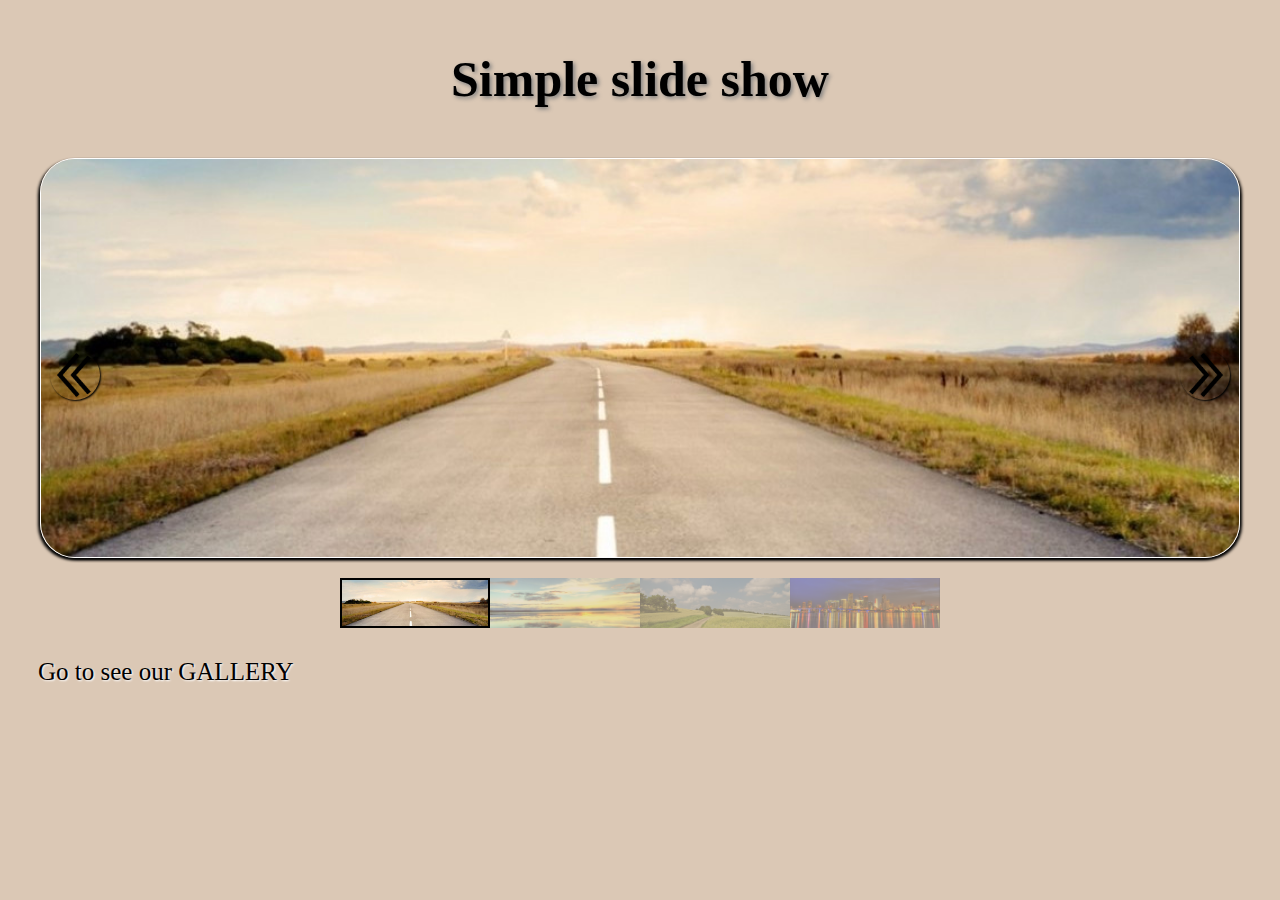
<file: index.html>
<!DOCTYPE html>
<html>
<head>
	<title>SLIDER</title>
	<meta charset="utf-8">
	<link rel="stylesheet" type="text/css" href="./CSS/styles.css">
</head>
<body>
	<h1>Simple slide show</h1>
	<img class="leftArrow" src="./img/left.png" alt="leftArrow">
	<div class="container">
		<div class="slider">
			<img alt="someImg">
			<img alt="someImg">
			<img alt="someImg">
			<img alt="someImg">
		</div>
	</div>
	<img class="rightArrow" src="./img/right.png" alt="rightArrow">
	
	<div class="thumbnails">
		<img class="slide active" alt="slide1">
		<img class="slide" alt="slide2">
		<img class="slide" alt="slide3">
		<img class="slide" alt="slide4">
	</div>

	<a href="./gallery.html">Go to see our GALLERY</a>

	<script type="text/javascript" src="./JS/main.js"></script>
</body>
</html>
</file>
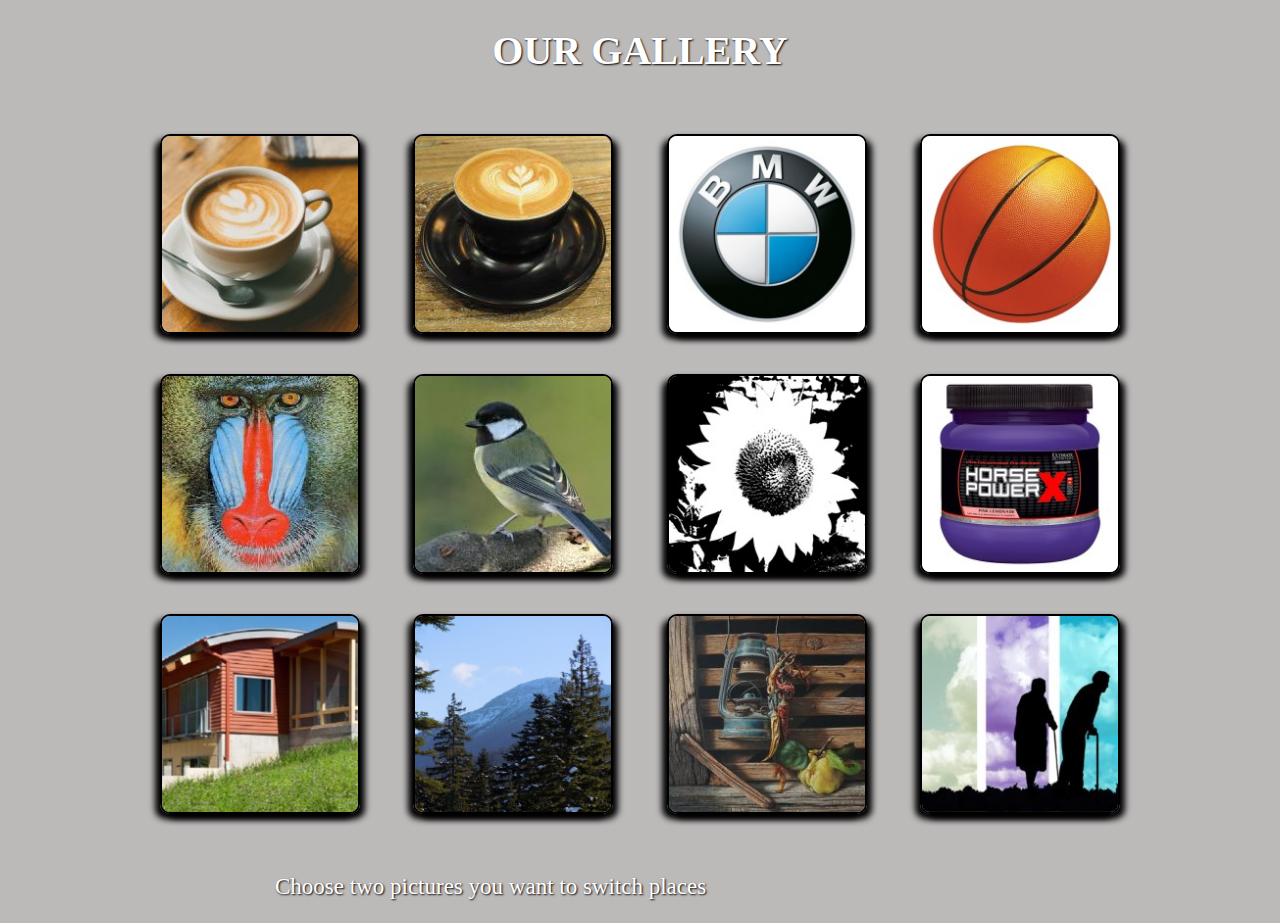
<file: gallery.html>
<!DOCTYPE html>
<html>
<head>
	<title>Gallery</title>
	<meta charset="utf-8">
	<link rel="stylesheet" type="text/css" href="./CSS/styles-gallery.css">
</head>
<body>
	<h1>Our Gallery</h1>

	<div class="gallery">
		<img alt="image1">
		<img alt="image2">
		<img alt="image3">
		<img alt="image4">
		<img alt="image5">
		<img alt="image6">
		<img alt="image7">
		<img alt="image8">
		<img alt="image9">
		<img alt="image10">
		<img alt="image11">
		<img alt="image12">
	</div>
	
	<p>Choose two pictures you want to switch places</p>

	<script type="text/javascript" src="./JS/gallery.js"></script>
</body>
</html>
</file>
<file: CSS/styles.css>
* {
	box-sizing: border-box;
}

body {
	background-color: #dbc8b5;
}

body h1 {
    text-align: center;
    font-size: 50px;
    font-family: cursive;
    text-shadow: 2px 2px 4px grey;
    margin: 50px;
}

body > img {
    display: inline-block;
    width: 50px;
    position: absolute;
    top: 350px;
    cursor: pointer;
    box-shadow: 1px 1px 2px;
    border-radius: 50%;
    padding: 2px;
}

.leftArrow {
    left: 50px;
}

.rightArrow {
    right: 50px;
}

body div.container {
	width: 1200px;
    height: 400px;
    margin: 0 auto;
    overflow: hidden;
    border-radius: 35px;
    border: 1px solid white;
    box-shadow: 2px 2px 3px, -2px 2px 3px;
}

body div.slider {
	display: flex;
	flex-wrap: wrap;
	flex-direction: column;
    width: 4800px;
    height: 400px;
    margin: 0 auto;
    margin-left: 0;
    opacity: 1;
    transition: opacity 2s ease-in;
}

body div.slider.show {
	opacity: 0.3;
	margin-left: -1200px;
}

body div.slider img {
    display: inline-block;
    width: 1200px;
    height: 400px;
}

body div.thumbnails {
	padding: 0;
    width: 600px;
    height: 50px;
    margin: 20px auto;
    display: flex;
    justify-content: space-around;
}

.slide {
	display: block;
	padding: 0;
	margin: 0;
	width: 150px;
	opacity: 0.4;
}

.active {
    border: 2px solid black;
    opacity: 1;
}

body a:link,
body a:visited {
	color: black;
    text-decoration: none;
    font-size: 25px;
    display: block;
    margin: 30px;
    text-shadow: 1px 1px 2px white;
}

body a:hover {
	color: white;
	text-shadow: 1px 1px 2px black;
}
</file>
<file: CSS/styles-gallery.css>
* {
	box-sizing: border-box;
}

body {
	margin: 0;
	padding: 0;
	background-color: #bcb9b9;
	height: 100%;
	width: 100%;
}

body h1 {
	font-size: 40px;
    text-align: center;
    text-transform: uppercase;
    text-shadow: 1px 1px 2px black;
    color: white;
}


body div.gallery {
	width: 1000px;
	margin: 40px auto;
	display: flex;
	justify-content: space-between;
	flex-wrap: wrap;
}

body div.gallery img {
	display: block;
	width: 200px;
	height: 200px;
	border-radius: 10px;
	margin: 20px;
	box-shadow: 5px 5px 6px, -5px 5px 6px black;
    border: 2px solid black;
}

body div.gallery img.change {
	border: 3px solid red;
}

body p {
	color: black;
    margin-left: 275px;
    font-size: 23px;
    text-shadow: 1px 1px 2px white;
}

body p.blink {
    color: white;
    text-shadow: 1px 1px 2px black;
}
</file>
